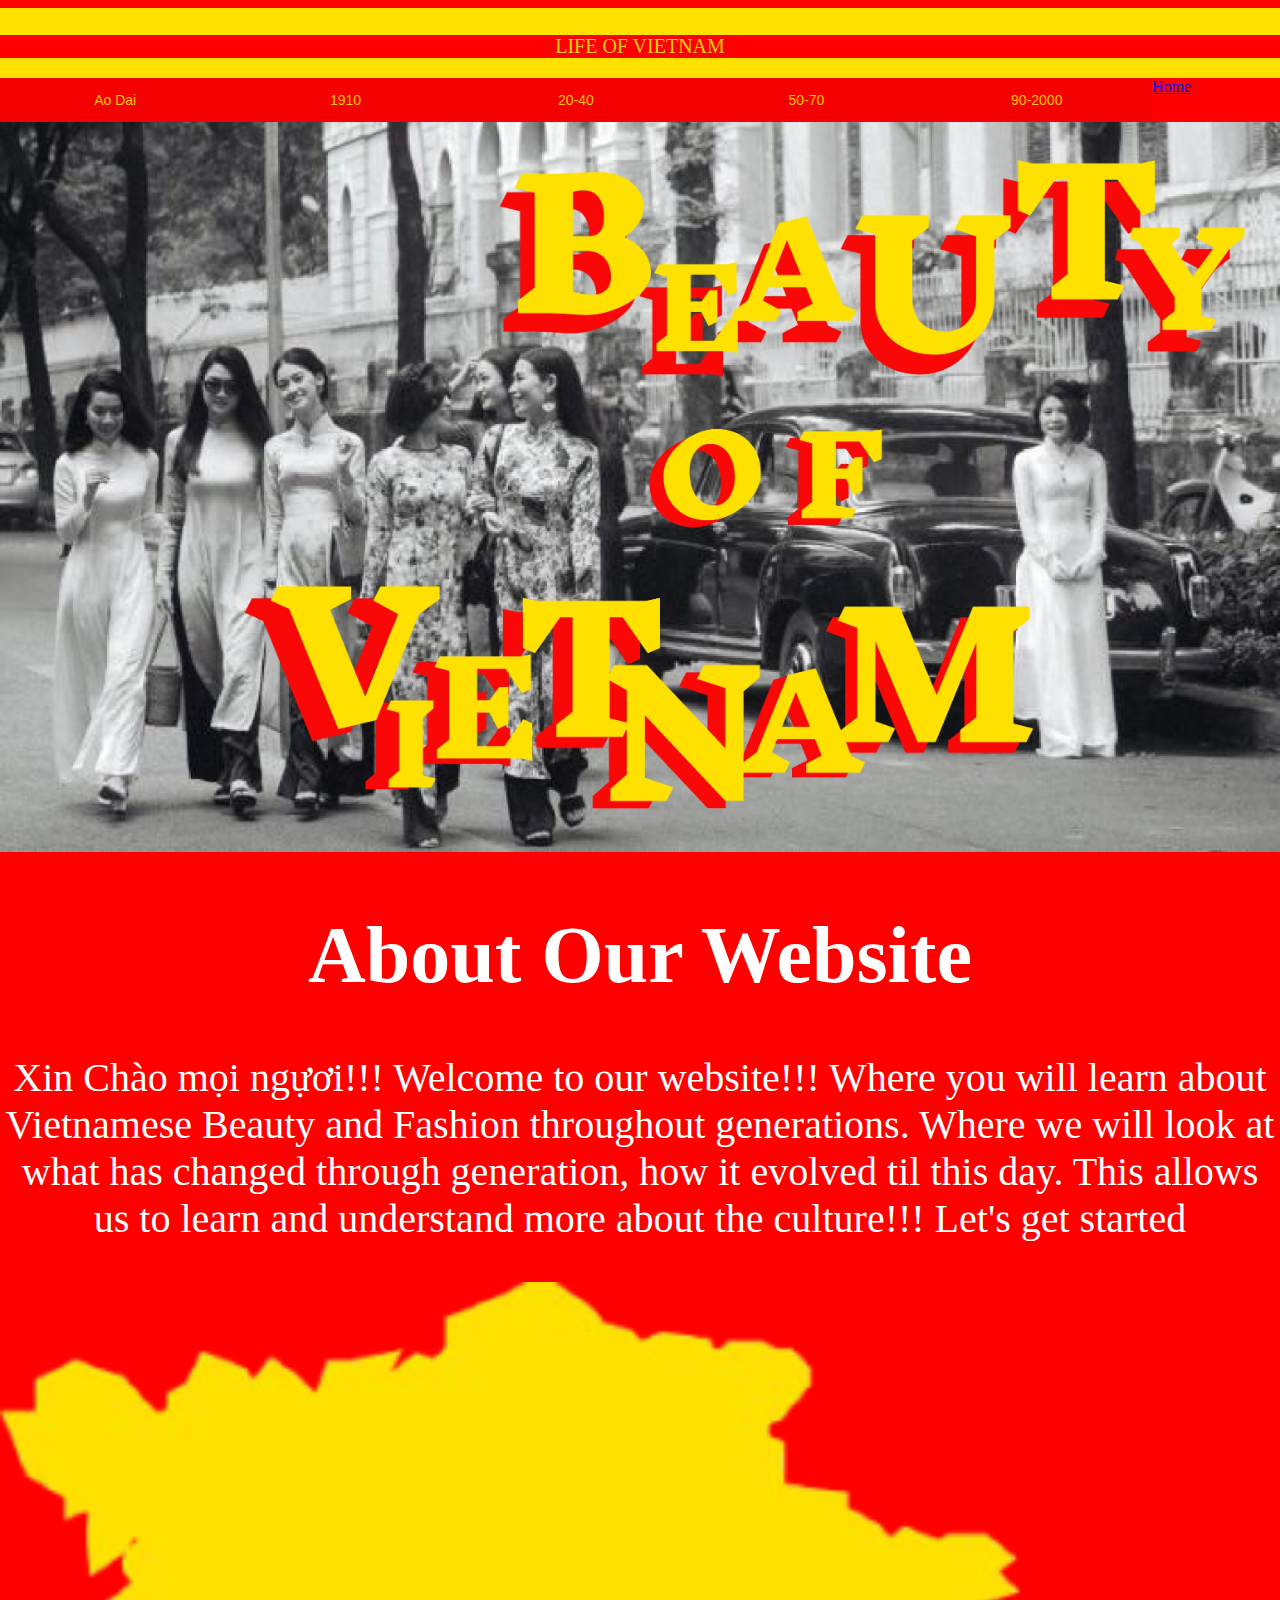
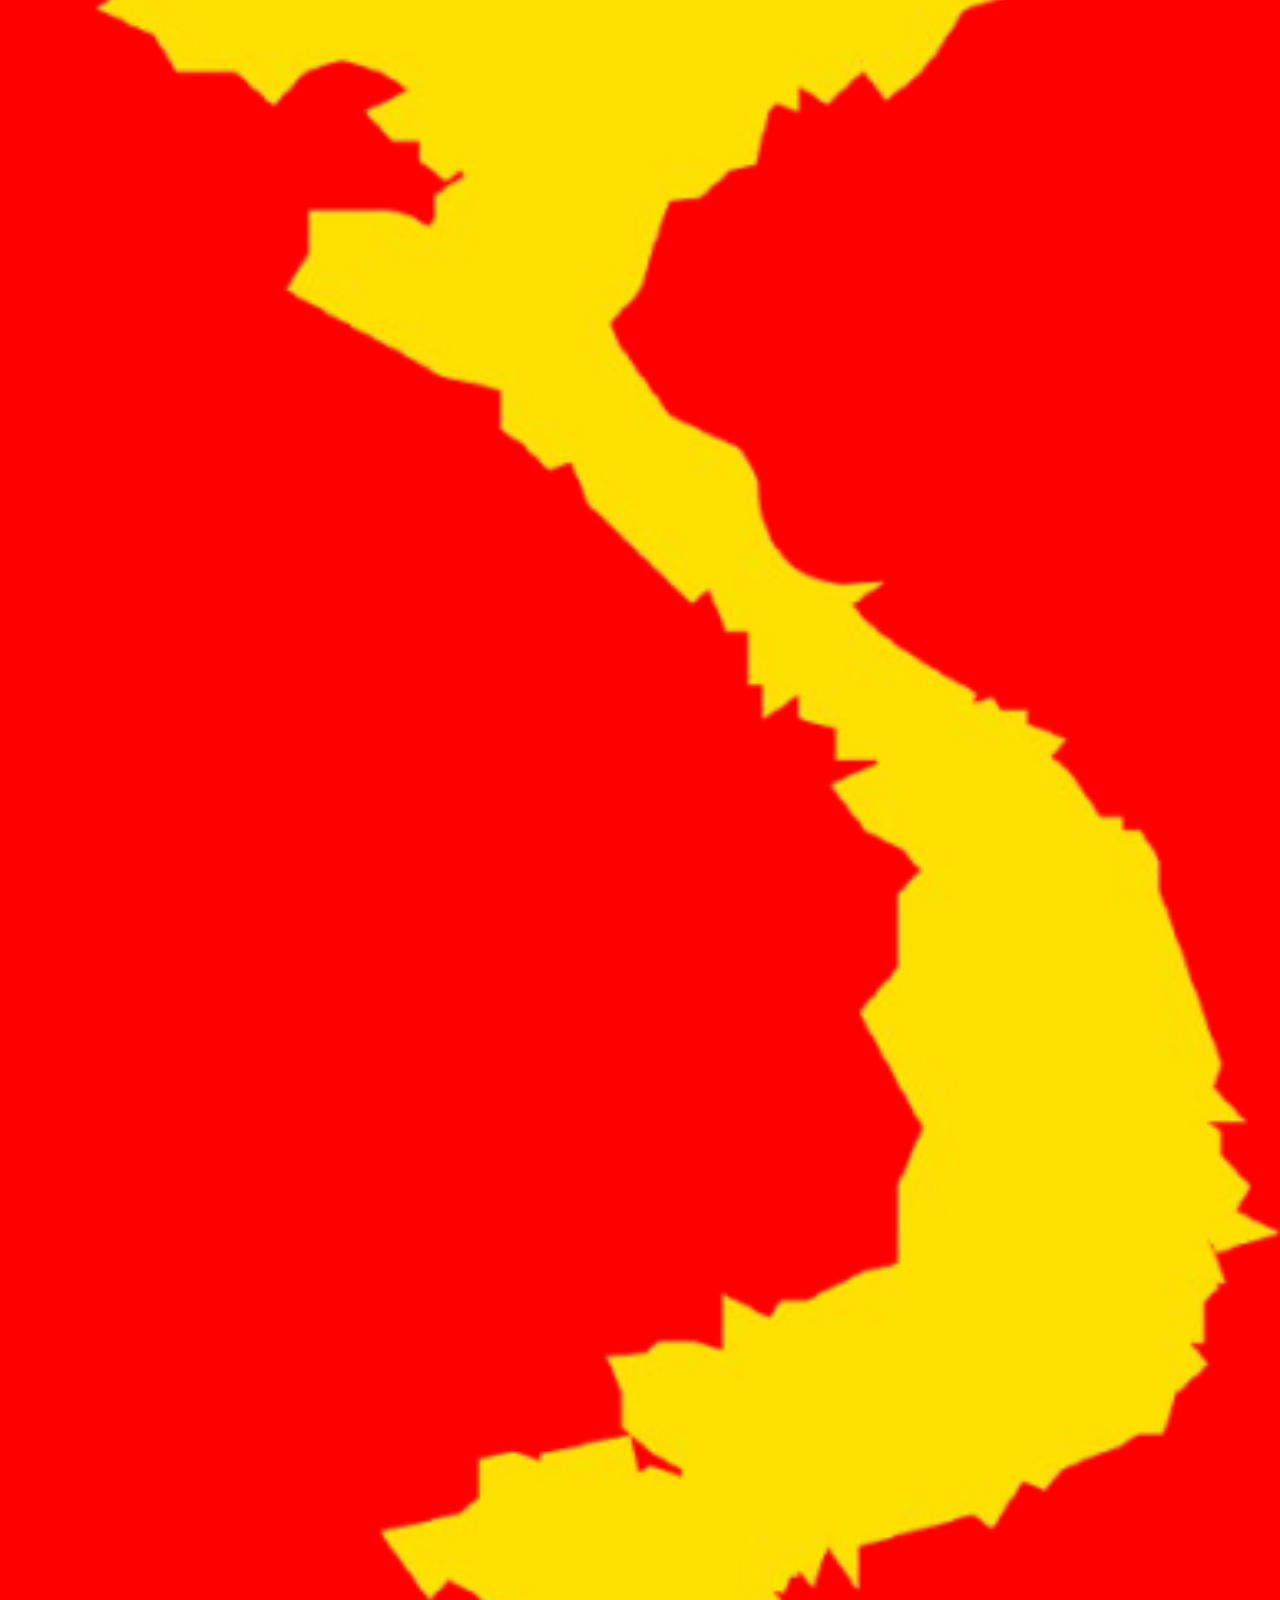
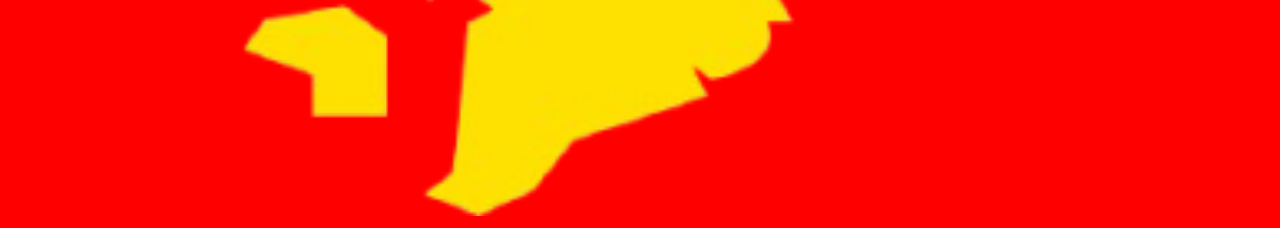
<file: index.html>
<!DOCTYPE html>
<html lang="en">
<head>
    <meta charset="UTF-8">
    <meta name="viewport" content="width=device-width, initial-scale=1.0">
    <title>Beauty of Vietnam</title>
    <link rel="stylesheet" href="css/home.css">
    
</head>
     </head>
    <body>
    
        <div class="header">
            <h1></h1>
            <p>LIFE OF VIETNAM</p>
        </div>

          <button class="tablink" onclick="openWin()">Ao Dai</button>
          <button class="tablink" onclick="open1910()">1910</button>
          <button class="tablink" onclick="open2040()">20-40</button>
          <button class="tablink" onclick="open5070('50-70', this, 'orange')">50-70</button>
          <button class="tablink" onclick="open902000('90-2000', this, 'orange')">90-2000</button>
          

    <nav>
      <a href= "home.html">Home</a>
     </nav>

    
    <script>
    function myFunction(x) {
      x.classList.toggle("change");
    }
    function openWin() {
        window.location.href = "ao_dai.html"; 
    }
    </script>
    
    <img src="images/coverpage_title_page-0001.jpg"> 
    <style>
        h1 {text-align: center;}
        p {text-align: center;}
        div {text-align: right;}
        </style>
    
    <!-- Introduction -->
    <div class="Intro">
      <h1>About Our Website</h1>
      <p>Xin Chào mọi ngựơi!!! Welcome to our website!!! Where you will learn about Vietnamese Beauty and Fashion throughout generations. Where we will look at what has changed through generation, how it evolved til this day. This allows us to learn and understand more about the culture!!! Let's get started</p>
    </div>
    
    <img src="images/vietnamoutline-removebg-preview.png"


   


    
    
    </body>
    </html>
</file>
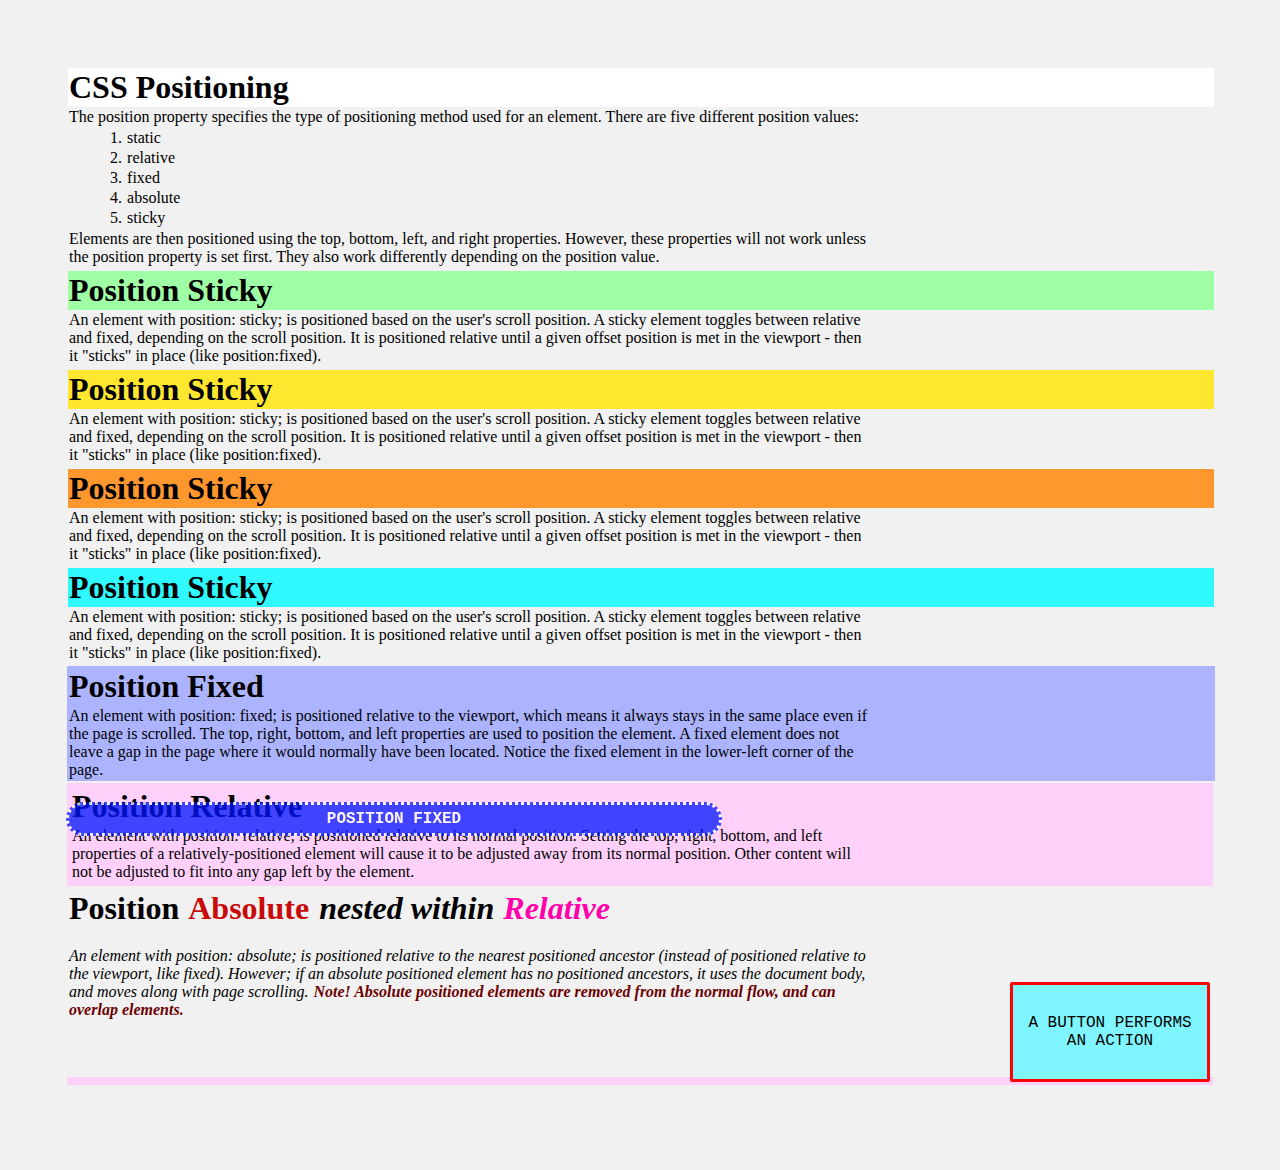
<file: css-positioning-5-ways-main 2/index.html>
<!DOCTYPE html>
<html lang="en">
<head>
    <meta charset="UTF-8">
    <meta name="viewport" content="width=device-width, initial-scale=1.0">
    <title>CSS Positioning ~ Testing Continued</title>
    <style>

* {
    
    margin: 0;
    padding: 1px;


}

html {

    margin: 5vw;
    background-color: rgb(241, 241, 241);

}

.sticky-1 {

    position: sticky;
    width: 100%;
    top: 0;
    background-color: rgb(255, 255, 255);

}

.sticky-2 {

    position: sticky;
    width: 100%;
    top: 0;
    background-color: rgb(158, 255, 165);

}

.sticky-3 {

    position: sticky;
    width: 100%;
    top: 0;
    background-color: rgb(255, 231, 47);

}

.sticky-4 {

    position: sticky;
    width: 100%;
    top: 0;
    background-color: rgb(255, 151, 47);

}

.sticky-5 {

    position: sticky;
    width: 100%;
    top: 0;
    background-color: rgb(47, 248, 255);

}

.fixed-bg {
    width: 100%;
    background-color: #adb4ff;
}

.fixed {

    position:fixed;
    font-family: 'Courier New', Courier, monospace;
    text-transform: uppercase;
    font-weight: 800;
    bottom: 5vw;
    background-color: #0015ff;
    color: rgb(255, 255, 255);
    padding: 5px;
    z-index: 1;
    opacity: 75%;
    width: 50vw;
    border-radius: 50px;
    text-align: center;
    border: 3px;
    border-color: rgb(255, 255, 255);
    border-style: dotted;
    
}

.relative {
  position: relative;

  border: 3px solid #ffd1fa;
  background-color: #ffd1fa;
} 

.absolute {
  position: absolute;
  bottom: 0;
  right: 0;
  width: 200px;
  height: 100px;
  border: 3px solid #ff0303;
}

button {

    font-family: 'Courier New', Courier, monospace;
    text-transform: uppercase;
    font-size: 100%;
    border-radius: 2px;
    padding: 5px;
    background-color: #7ff6ff;
   /* border-color: #ff0000;*/

}

button:hover {
    transition: 1s;
    background-color: brown;
    color: white;
    border-radius: 10px;
    font-weight: 800;
}

li {
    margin-left: 5%;
}

p {
    margin-right: 30%;
}


    </style>
</head>


<body>

    <!-- 1. this is position x -->
<section>
    <div>
        <h1 class="sticky-1">
            CSS Positioning
        </h1>
        <p> The position property specifies the type of positioning method used for an element.
            There are five different position values:
            </p>
            <ol>
                <li>static</li>
                <li>relative</li>
                <li>fixed</li>
                <li>absolute</li>
                <li>sticky</li>
            </ol>
            <p>
            Elements are then positioned using the top, bottom, left, and right properties. However, these properties will not work unless the position property is set first. They also work differently depending on the position value.   
        </p>
    </div>
</section>

    <!-- 2. this is position x -->
<section>
    <div>
        <h1 class="sticky-2">
            Position Sticky 
        </h1>
        <p>An element with position: sticky; is positioned based on the user's scroll position.

            A sticky element toggles between relative and fixed, depending on the scroll position. It is positioned relative until a given offset position is met in the viewport - then it "sticks" in place (like position:fixed).


        </p>
    </div>
</section>

    <!-- 3. this is position x -->
<section>
    <div>
        <h1 class="sticky-3">
            Position Sticky 
        </h1>
        <p>An element with position: sticky; is positioned based on the user's scroll position.

            A sticky element toggles between relative and fixed, depending on the scroll position. It is positioned relative until a given offset position is met in the viewport - then it "sticks" in place (like position:fixed).

        </p>
    </div>
</section>


    <!-- 4. this is position x -->
    <section>
        <div>
            <h1 class="sticky-4">
                Position Sticky 
            </h1>
            <p>
                An element with position: sticky; is positioned based on the user's scroll position.

                A sticky element toggles between relative and fixed, depending on the scroll position. It is positioned relative until a given offset position is met in the viewport - then it "sticks" in place (like position:fixed).
            </p>
        </div>
    </section>

        <!-- 5. this is position x -->
<section>
    <div>
        <h1 class="sticky-5">
            Position Sticky 

        </h1>
        <p>An element with position: sticky; is positioned based on the user's scroll position.

            A sticky element toggles between relative and fixed, depending on the scroll position. It is positioned relative until a given offset position is met in the viewport - then it "sticks" in place (like position:fixed).</p>
    </div>
</section>

<!-- 6. this is position x -->

<section>
    <div class="fixed-bg">
        <h1>
            Position Fixed 
        </h1>
        <p>An element with position: fixed; is positioned relative to the viewport, which means it always stays in the same place even if the page is scrolled. The top, right, bottom, and left properties are used to position the element.

            A fixed element does not leave a gap in the page where it would normally have been located.
            
            Notice the fixed element in the lower-left corner of the page.
            </p>
    </div>
</section>

    <!-- 4. this is position x -->
    <section class="fixed">
            Position Fixed         
    </section>

        <!-- 5. this is position x -->
        <section>
            <div class="relative">
                <h1>
                Position Relative
    
                </h1>  
                <p>An element with position: relative; is positioned relative to its normal position.

                    Setting the top, right, bottom, and left properties of a relatively-positioned element will cause it to be adjusted away from its normal position. Other content will not be adjusted to fit into any gap left by the element. 
                </p>      
            </div>
        </section>

        <!-- 6. this is position x -->
        <section>
            <div>

                <h1>
                Position <span style="color:#c90a0a">Absolute</span> <i>nested within <span style="color:rgb(255, 0, 170)"</i>Relative</span></h1>
    
                </h1>   
                <p>An element with position: absolute; is positioned relative to the nearest positioned ancestor (instead of positioned relative to the viewport, like fixed).

                    However; if an absolute positioned element has no positioned ancestors, it uses the document body, and moves along with page scrolling.
                    
                    <b span style="color:rgb(107, 0, 0)">Note! Absolute positioned elements are removed from the normal flow, and can overlap elements.</p>     
                    </b>
                    </div>
        </section>    
        
        <footer>
        <div class="relative">
            <button class="absolute">a button performs an action</button>
        </div>
        </footer>

</body>
</html>
</file>
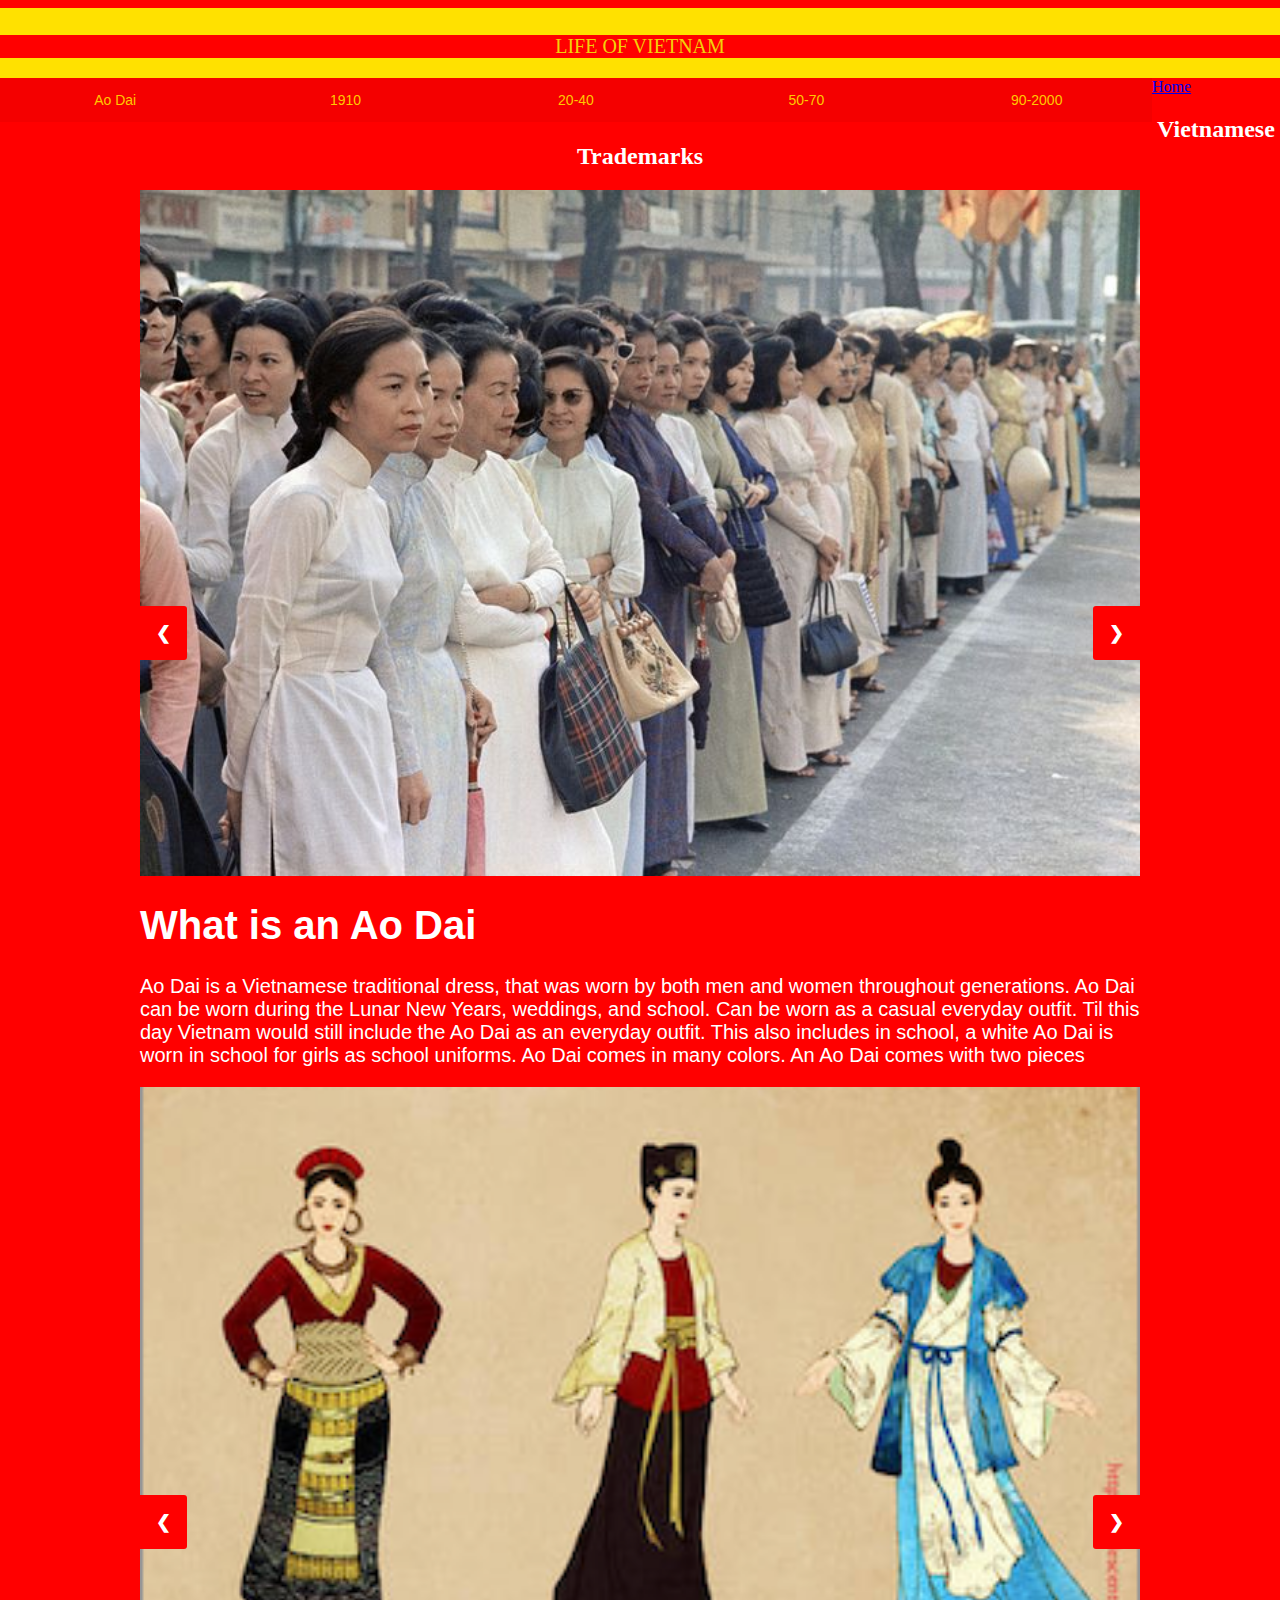
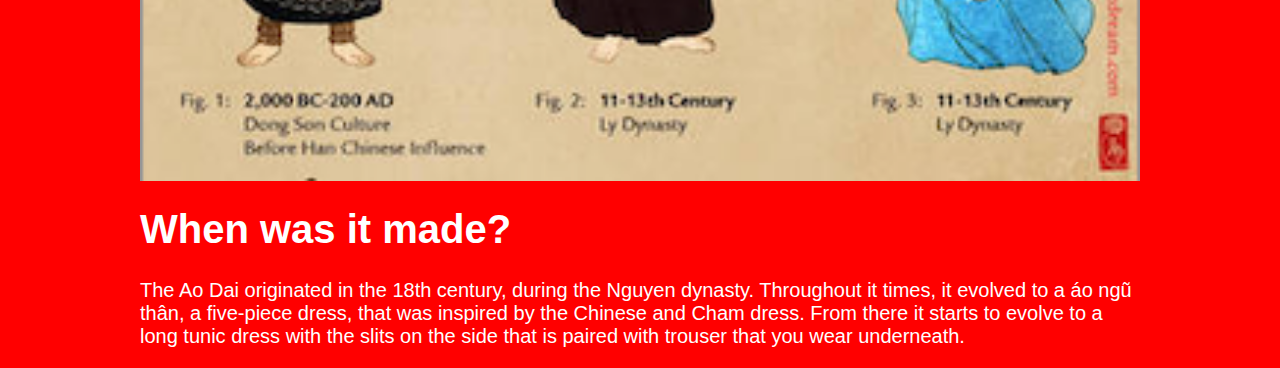
<file: ao_dai.html>
<!DOCTYPE html>
<html lang="en">
<head>
    <meta charset="UTF-8">
    <meta name="viewport" content="width=device-width, initial-scale=1.0">
    <title>Beauty of Vietnam</title>
    <link rel="stylesheet" href="css/aodai.css">
</head>
     </head>
    <body>
    
        <div class="header">
            <h1></h1>
            <p>LIFE OF VIETNAM</p>
        </div>


    
      <!-- Tab links buttons-->
          <button class="tablink" onclick="openCity('Ao Dai', this, 'red')" id="defaultOpen">Ao Dai</button>
          <button class="tablink" onclick="openCity('1910s', this, 'green')">1910</button>
          <button class="tablink" onclick="openCity('20-40', this, 'blue')">20-40</button>
          <button class="tablink" onclick="openCity('50-70', this, 'orange')">50-70</button>
          <button class="tablink" onclick="openCity('90-2000', this, 'orange')">90-2000</button>
          
          <nav class="homenav">
            <a href= "home.html">Home</a>
          </nav>
    
          <script>
    function myFunction(x) {
      x.classList.toggle("change");
    }
    function openHome() {
        window.location.href = "home.html"
    }
    </script>
    
    
    <script>
    function myFunction(x) {
      x.classList.toggle("change");
    }
    </script>


    <meta name="viewport" content="width=device-width, initial-scale=1">
<style>
* {box-sizing: border-box}
.mySlides1, .mySlides2 {display: none}
img {vertical-align: middle;}


</style>
</head>
<body>

<h2 style="text-align:center; color: white;font-family: fantasy;">Vietnamese Trademarks</h2>

<!-- Slide Shows 1 -->
<div class="slideshow-container">
  <div class="mySlides1">
    <img src="images/aodai_p1.jpeg" style="width:100%">
    <h1>What is an Ao Dai</h1> 
    <p>Ao Dai is a Vietnamese traditional dress, that was worn by both men and women throughout generations. Ao Dai can be worn during the Lunar New Years, weddings, and school. Can be worn as a casual everyday outfit.  Til this day Vietnam would still include the Ao Dai as an everyday outfit. This also includes in school, a white Ao Dai is worn in school for girls as school uniforms. Ao Dai comes in many colors. An Ao Dai comes with two pieces  
    </p> 
</div>

  <div class="mySlides1">
    <img src="images/aodai_p4.jpg" style="width:100%">
    <h1>What is an Ao Dai</h1> 
    <p>Ao Dai is a Vietnamese traditional dress, that was worn by both men and women throughout generations. Ao Dai can be worn during the Lunar New Years, weddings, and school. Can be worn as a casual everyday outfit.  Til this day Vietnam would still include the Ao Dai as an everyday outfit. This also includes in school, a white Ao Dai is worn in school for girls as school uniforms. Ao Dai comes in many colors. An Ao Dai comes with two pieces  
    </p> 
  </div>

  <div class="mySlides1">
    <img src="images/aodai_p6.png" style="width: 100%">
    <h1>What is an Ao Dai</h1> 
    <p>Ao Dai is a Vietnamese traditional dress, that was worn by both men and women throughout generations. Ao Dai can be worn during the Lunar New Years, weddings, and school. Can be worn as a casual everyday outfit.  Til this day Vietnam would still include the Ao Dai as an everyday outfit. This also includes in school, a white Ao Dai is worn in school for girls as school uniforms. Ao Dai comes in many colors. An Ao Dai comes with two pieces  
    </p> 
    
  </div>

  <a class="prev" onclick="plusSlides(-1, 0)">&#10094;</a>
  <a class="next" onclick="plusSlides(1, 0)">&#10095;</a>
</div>

<!-- Slide Show 2-->
<div class="slideshow-container">
  <div class="mySlides2">
    <img src="images/Screenshot 2025-04-03 at 5.31.04 PM.png" style="width:100%">
    <h1> When was it made?</h1>
    <p>The Ao Dai originated in the 18th century, during the Nguyen dynasty. Throughout it times, it evolved to a áo ngũ thân, a five-piece dress, that was inspired by the Chinese and Cham dress. From there it starts to evolve to a long tunic dress with the slits on the side that is paired with trouser that you wear underneath. </p> 
  </div>
 
  <div class="mySlides2">
    <img src="images/aodai_13-16.png" style="width:100%">
    <h1> When was it made?</h1>
    <p>The Ao Dai originated in the 18th century, during the Nguyen dynasty.Throughout it times, it evolved to a áo ngũ thân, a five-piece dress, that was inspired by the Chinese and Cham dress. From there it starts to evolve to a long tunic dress with the slits on the side that is paired with trouser that you wear underneath. </p> 
  </div>

  <div class="mySlides2">
    <img src="images/aodai_16-17.png" style="width:100%">
    <h1> When was it made?</h1>
    <p>The Ao Dai originated in the 18th century, during the Nguyen dynasty.Throughout it times, it evolved to a áo ngũ thân, a five-piece dress, that was inspired by the Chinese and Cham dress. From there it starts to evolve to a long tunic dress with the slits on the side that is paired with trouser that you wear underneath. </p> 
  </div>

  <a class="prev" onclick="plusSlides(-1, 1)">&#10094;</a>
  <a class="next" onclick="plusSlides(1, 1)">&#10095;</a>
</div>

<script>
let slideIndex = [1,1];
let slideId = ["mySlides1", "mySlides2"]
showSlides(1, 0);
showSlides(1, 1);

function plusSlides(n, no) {
  showSlides(slideIndex[no] += n, no);
}

function showSlides(n, no) {
  let i;
  let x = document.getElementsByClassName(slideId[no]);
  if (n > x.length) {slideIndex[no] = 1}    
  if (n < 1) {slideIndex[no] = x.length}
  for (i = 0; i < x.length; i++) {
     x[i].style.display = "none";  
  }
  x[slideIndex[no]-1].style.display = "block";  
}
</script>

</body>
</html> 



    
    
    </body>
    </html>
</file>
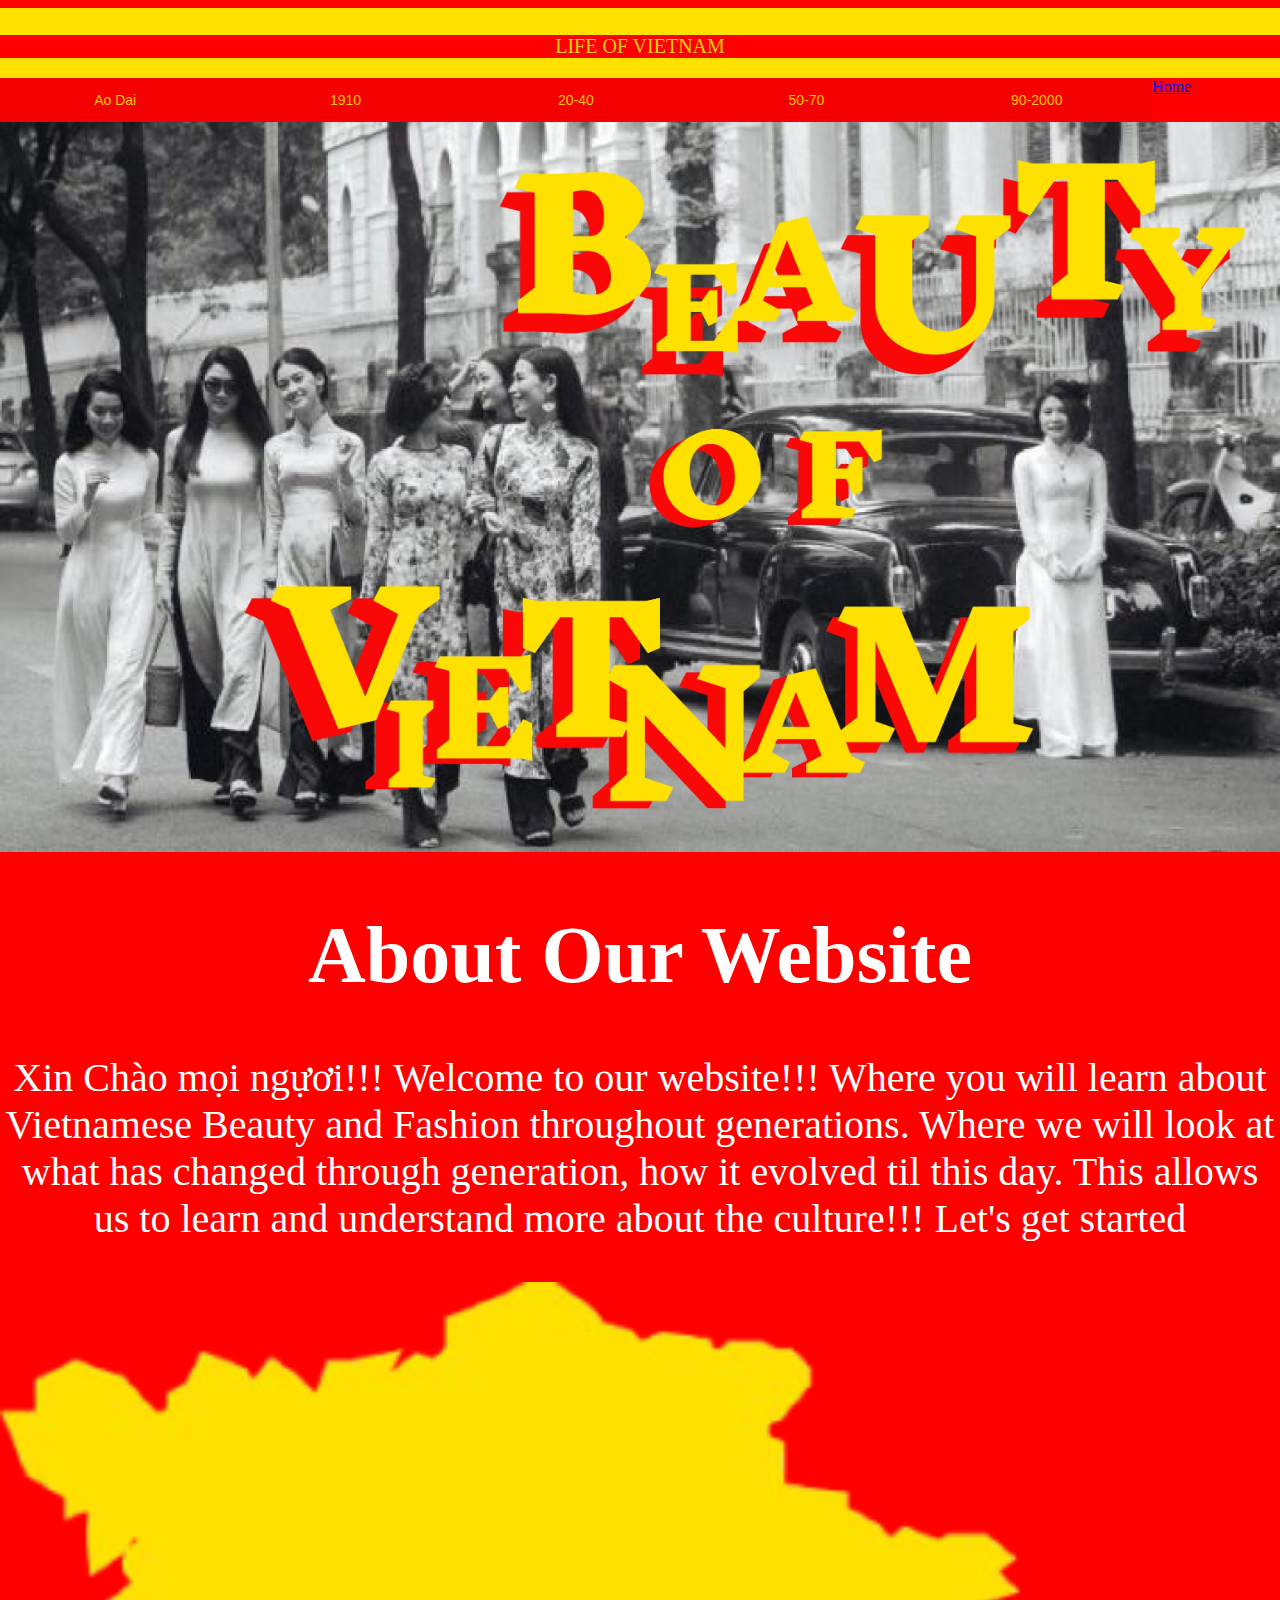
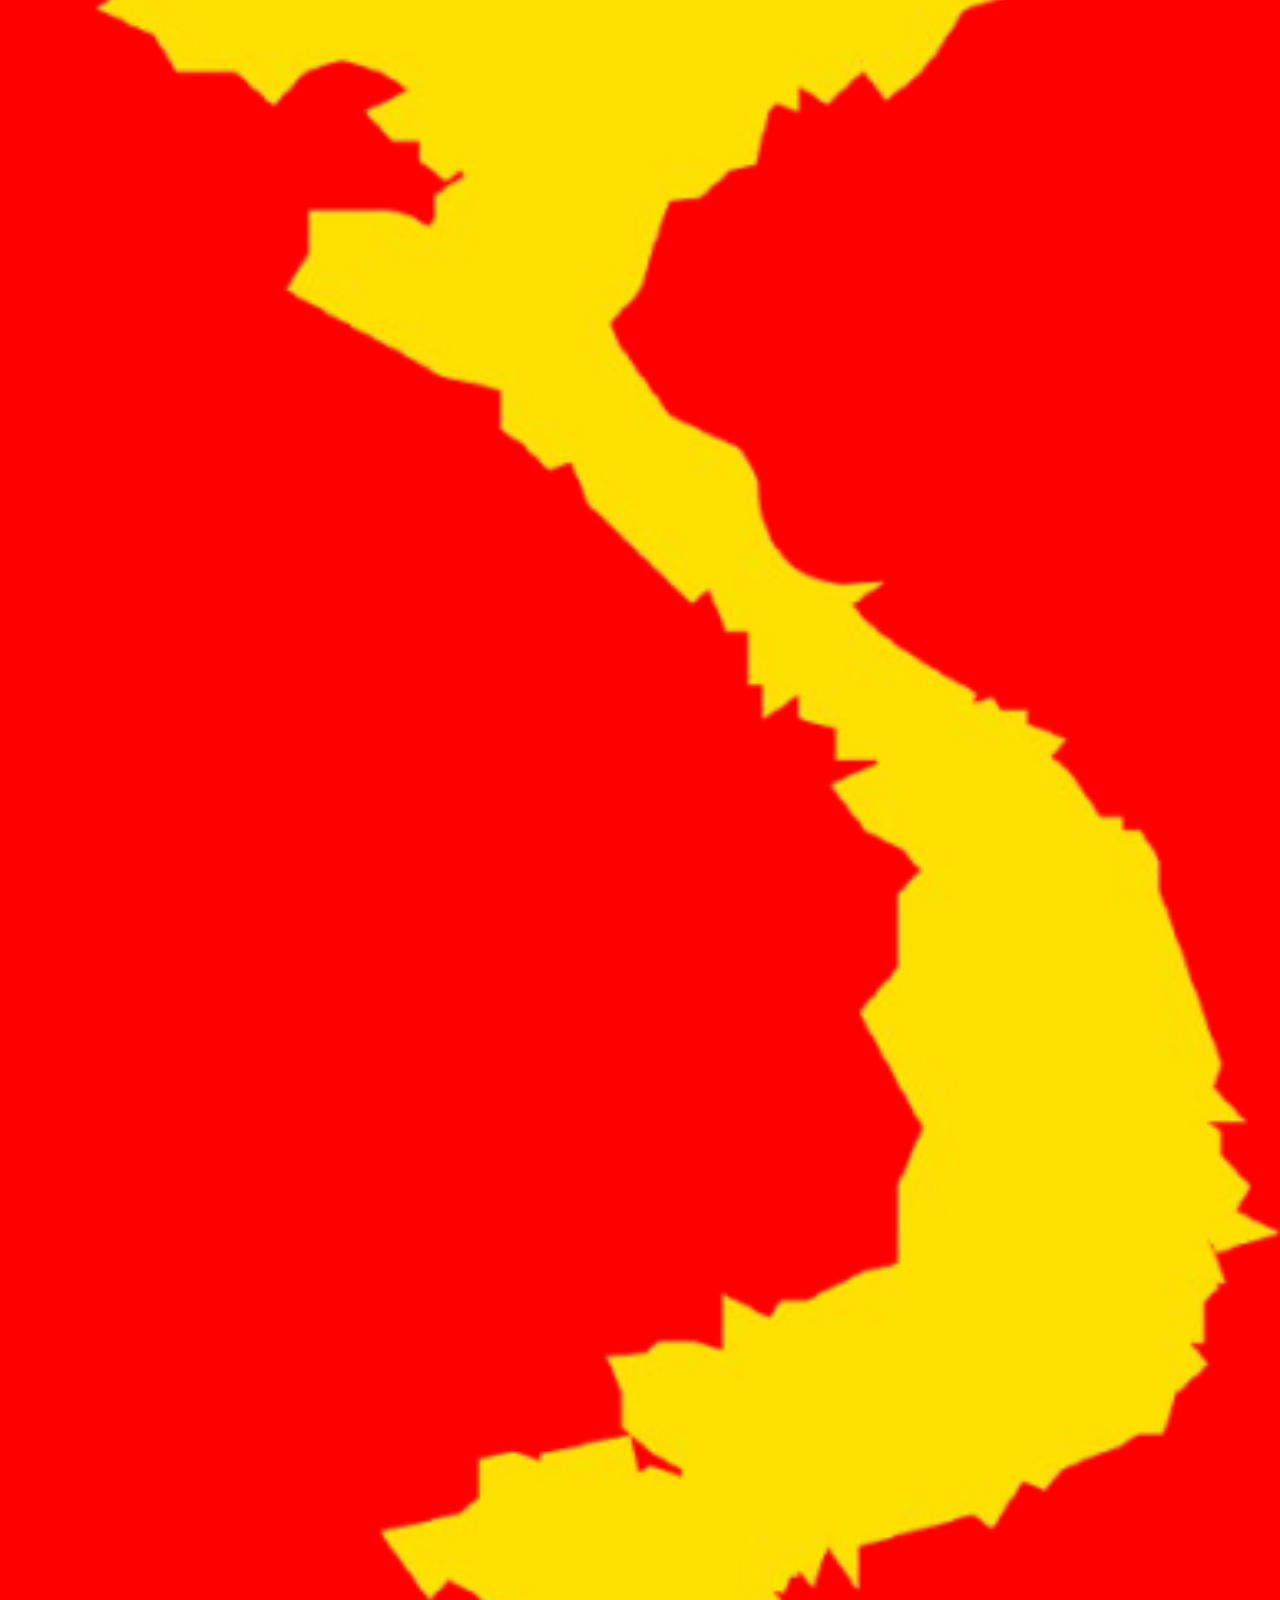
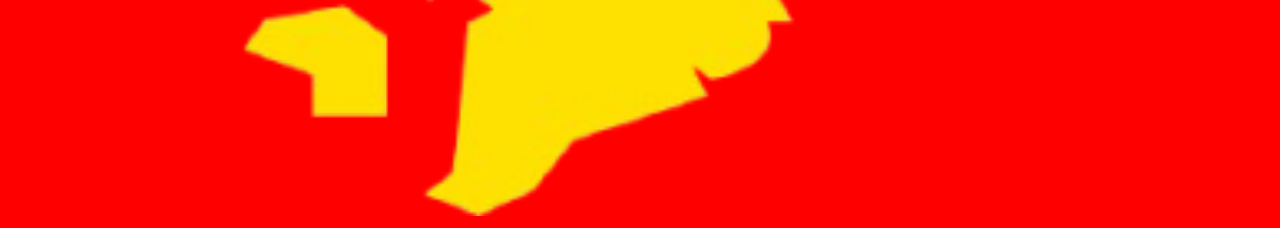
<file: home.html>
<!DOCTYPE html>
<html lang="en">
<head>
    <meta charset="UTF-8">
    <meta name="viewport" content="width=device-width, initial-scale=1.0">
    <title>Beauty of Vietnam</title>
    <link rel="stylesheet" href="css/home.css">
    
</head>
     </head>
    <body>
    
        <div class="header">
            <h1></h1>
            <p>LIFE OF VIETNAM</p>
        </div>

          <button class="tablink" onclick="openWin()">Ao Dai</button>
          <button class="tablink" onclick="open1910()">1910</button>
          <button class="tablink" onclick="open2040()">20-40</button>
          <button class="tablink" onclick="open5070('50-70', this, 'orange')">50-70</button>
          <button class="tablink" onclick="open902000('90-2000', this, 'orange')">90-2000</button>
          

    <nav>
      <a href= "home.html">Home</a>
     </nav>

    
    <script>
    function myFunction(x) {
      x.classList.toggle("change");
    }
    function openWin() {
        window.location.href = "ao_dai.html"; 
    }
    </script>
    
    <img src="images/coverpage_title_page-0001.jpg"> 
    <style>
        h1 {text-align: center;}
        p {text-align: center;}
        div {text-align: right;}
        </style>
    
    <!-- Introduction -->
    <div class="Intro">
      <h1>About Our Website</h1>
      <p>Xin Chào mọi ngựơi!!! Welcome to our website!!! Where you will learn about Vietnamese Beauty and Fashion throughout generations. Where we will look at what has changed through generation, how it evolved til this day. This allows us to learn and understand more about the culture!!! Let's get started</p>
    </div>
    
    <img src="images/vietnamoutline-removebg-preview.png"


   


    
    
    </body>
    </html>
</file>
<file: css/home.css>
.backtotop {
    position: fixed;
    right: 0.5%;
    bottom: 1%;
    font-size: 1rem;
    border-radius: 75%;
    width: 50px;
    height: 50px;
    background-color: rgb(225, 209, 26);
    filter: drop-shadow(2px 2px 20px yellow);
    text-align: center;
}

*{
    background-color: red;
    scroll-behavior: smooth;
    margin-left: 0%;
    margin-right: 0%;
}

.header {
    padding: 0.1px;
    text-align: center;
    background: #ffe100;
    color: rgb(243, 208, 9);
    font-size: 20px;
}

/* Style the tab buttons */
.tablink {
    background-color: #f40000;
    color: rgb(255, 200, 0);
    float: left;
    border: none;
    outline: none;
    cursor: pointer;
    padding: 14px 16px;
    font-size: 14px;
    width: 18%;
  }

  
  
  /* Change background color of buttons on hover */
  .tablink:hover {
    background-color: #ffffff;
  }
  
  /* Set default styles for tab content */
  .tabcontent {
    color: white;
    display: none;
    padding: 50px;
    text-align: center;
  }
  
  /* Style each tab content individually */

  
/* Add a black background color to the top navigation */
.topnav {
    background-color: #fed904;
    overflow: hidden;
  }
  
  /* Style the links inside the navigation bar */
  .topnav a {
    float: left;
    color: #f2f2f2;
    text-align: center;
    padding: 14px 16px;
    text-decoration: none;
    font-size: 17px;
  }
  
  /* Change the color of links on hover */
  .topnav a:hover {
    background-color: #ddd;
    color: black;
  }
  
  /* Add a color to the active/current link */
  .topnav a.active {
    background-color: #04AA6D;
    color: white;
  }
img{

    width: 100%;
    height: auto; 
}

.btn{
    background-color: #ef0404;
    border: none;
    color: rgb(255, 225, 2);
    padding: 12px 16px;
    font-size: 16px;
    cursor: pointer;
}
.btn:hover{
    background-color: white;
}
/* Intro About Website*/

.Intro{
  color: white;
  font-size: 40px;
  font-family: fantasy; 
}
</file>
<file: css/aodai.css>
*{
    background-color: rgb(255, 0, 0);
    scroll-behavior: smooth;
    margin-left: 0%;
    margin-right: 0%;
}

.header {
    padding: 0.1px;
    text-align: center;
    background: #ffe100;
    color: rgb(243, 208, 9);
    font-size: 20px;
}

/* Style the tab buttons */
.tablink {
    background-color: #f40000;
    color: rgb(255, 200, 0);
    float: left;
    border: none;
    outline: none;
    cursor: pointer;
    padding: 14px 16px;
    font-size: 14px;
    width: 18%;
  }
  
  .homenav{
    text-decoration: none;
  }
  
  /* Change background color of buttons on hover */
  .tablink:hover {
    background-color: #ffffff;
  }
  
  /* Set default styles for tab content */
  .tabcontent {
    color: white;
    display: none;
    padding: 50px;
    text-align: center;
  }
  
  /* Style each tab content individually */
  #Ao Dai {background-color:red;}
  
  #Tokyo {background-color:blue;}
  #Oslo {background-color:orange;}
  
/* Add a black background color to the top navigation */
.topnav {
    background-color: #fed904;
    overflow: hidden;
  }
  
  /* Style the links inside the navigation bar */
  .topnav a {
    float: left;
    color: #f2f2f2;
    text-align: center;
    padding: 14px 16px;
    text-decoration: none;
    font-size: 17px;
  }
  
  /* Change the color of links on hover */
  .topnav a:hover {
    background-color: #ddd;
    color: black;
  }
  
  /* Add a color to the active/current link */
  .topnav a.active {
    background-color: #04AA6D;
    color: white;
  }
img{

    width: 100%;
    height: auto; 
}
/* Headers being changed */

.btn{
    background-color: #ef0404;
    border: none;
    color: rgb(255, 225, 2);
    padding: 12px 16px;
    font-size: 16px;
    cursor: pointer;
}
.btn:hover{
    background-color: white;
}

/* SlideShow */
/* Slideshow container */
.slideshow-container {
    max-width: 1000px;
    position: relative;
    margin: auto;
  }
  
  /* Next & previous buttons */
  .prev, .next {
    cursor: pointer;
    position: absolute;
    top: 50%;
    width: auto;
    padding: 16px;
    margin-top: -22px;
    color: white;
    font-weight: bold;
    font-size: 18px;
    transition: 0.6s ease;
    border-radius: 0 3px 3px 0;
    user-select: none;
  }
  
  /* Position the "next button" to the right */
  .next {
    right: 0;
    border-radius: 3px 0 0 3px;
  }
  
  /* On hover, add a grey background color */
  .prev:hover, .next:hover {
    background-color: yellow;
    color: rgb(255, 0, 0);
  }
/* Slide show Header and Paragraphs*/

.mySlides1{
    font-size: 20px;
    color: white;
    font-family: Impact, Haettenschweiler, 'Arial Narrow Bold', sans-serif;
}

.mySlides2{
    font-size: 20px;
    color: white;
    font-family: Impact, Haettenschweiler, 'Arial Narrow Bold', sans-serif;
}
</file>
